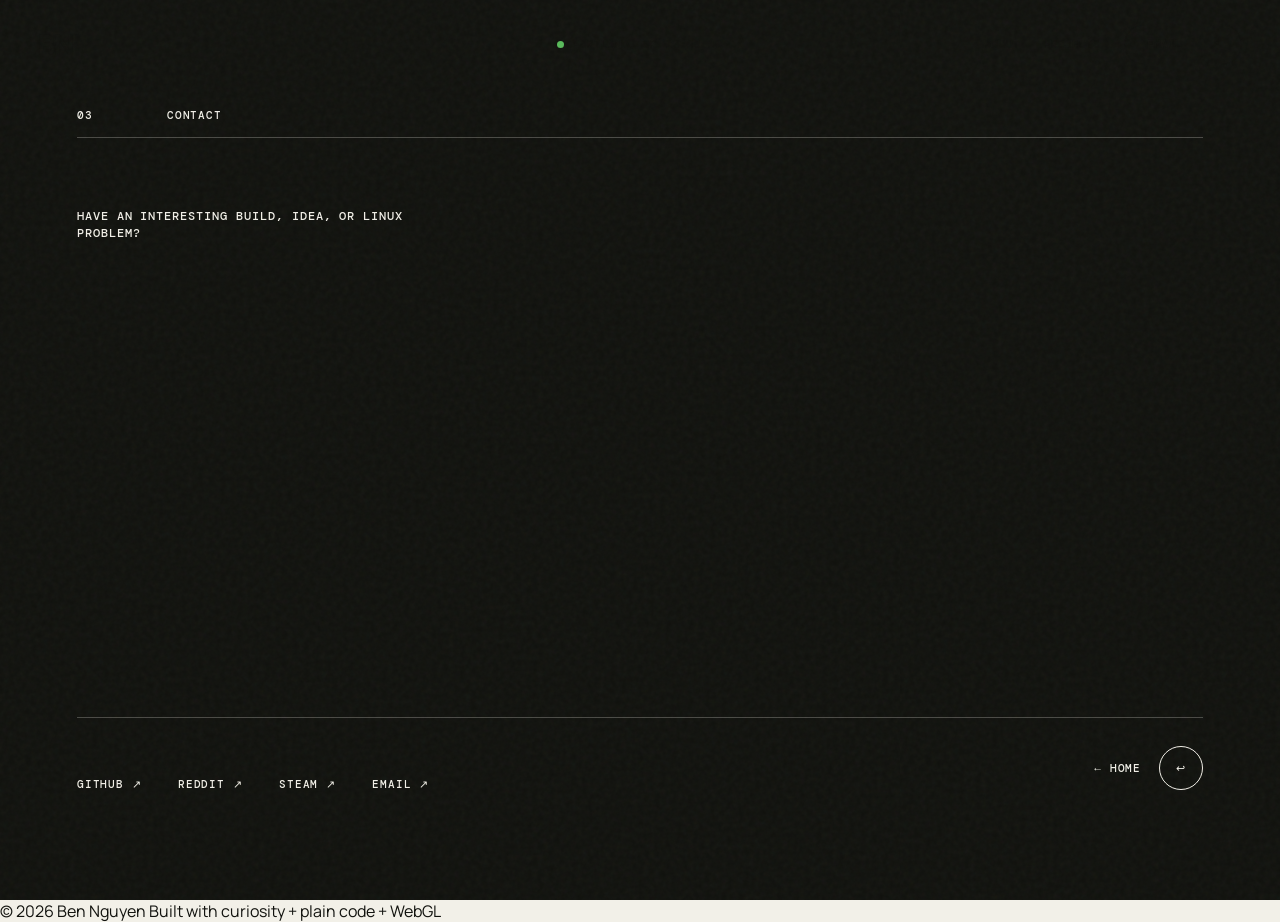
<file: contact.html>
<!doctype html>
<html lang="en">
  <head>
    <meta charset="UTF-8" />
    <meta name="viewport" content="width=device-width, initial-scale=1.0" />
    <meta name="theme-color" content="#d9ff43" />
    <link rel="icon" href="favicon.svg" type="image/svg+xml" />
    <meta
      name="description"
      content="Contact Ben Nguyen — projects, ideas, Linux problems, anything in between."
    />
    <title>Contact — Ben Nguyen</title>
    <link rel="preconnect" href="https://fonts.googleapis.com" />
    <link rel="preconnect" href="https://fonts.gstatic.com" crossorigin />
    <link
      href="https://fonts.googleapis.com/css2?family=DM+Mono:wght@300;400;500&family=Manrope:wght@400;500;600;700;800;900&display=swap"
      rel="stylesheet"
    />
    <link rel="stylesheet" href="styles.css" />
  </head>
  <body>
    <div class="noise" aria-hidden="true"></div>

    <header class="nav">
      <a class="nav__brand magnetic" href="index.html" aria-label="Ben Nguyen, home">
        <span>BN</span><sup>®</sup>
      </a>
      <div class="nav__status">
        <i></i>
        <span>Portland, OR</span>
        <time id="local-time">00:00:00</time>
      </div>
      <nav aria-label="Main navigation">
        <a class="nav__link magnetic" href="index.html#about">About</a>
        <a class="nav__link magnetic" href="index.html#work">Projects</a>
        <a class="nav__link nav__link--round magnetic" href="mailto:haidangchauduc@gmail.com"
          >Email <span>↗</span></a
        >
      </nav>
    </header>

    <main>
      <section class="contact section contact-page">
        <div class="section__eyebrow section__eyebrow--light reveal">
          <span>03</span>
          <span>Contact</span>
        </div>
        <p class="contact__kicker reveal">
          Have an interesting build, idea, or Linux problem?
        </p>
        <a class="contact__mail split-text" data-split="word" href="mailto:haidangchauduc@gmail.com"
          >LET’S MAKE<br />IT REAL.</a
        >
        <div class="contact__bottom">
          <div class="contact__socials">
            <a
              class="magnetic"
              href="https://github.com/benzenma123"
              target="_blank"
              rel="noreferrer"
              data-cursor="GITHUB"
              >GitHub ↗</a
            >
            <a
              class="magnetic"
              href="https://www.reddit.com/user/Critical_Self_6040"
              target="_blank"
              rel="noreferrer"
              data-cursor="REDDIT"
              >Reddit ↗</a
            >
            <a
              class="magnetic"
              href="https://steamcommunity.com/profiles/76561199824639902/"
              target="_blank"
              rel="noreferrer"
              data-cursor="STEAM"
              >Steam ↗</a
            >
            <a
              class="magnetic"
              href="mailto:haidangchauduc@gmail.com"
              data-cursor="EMAIL"
              >Email ↗</a
            >
          </div>
          <a class="back-top magnetic" href="index.html"><span>← Home</span><i>↩</i></a>
        </div>
      </section>
    </main>

    <footer>
      <span>© 2026 Ben Nguyen</span>
      <span>Built with curiosity + plain code + WebGL</span>
    </footer>

    <script src="script.js" defer></script>
  </body>
</html>
</file>
<file: styles.css>
:root {
  --ink: #11120e;
  --paper: #f2f0e8;
  --paper-2: #ece9dd;
  --paper-3: #e2dfd1;
  --acid: #d9ff43;
  --orange: #ff5a36;
  --blue: #5c74ff;
  --line: rgba(17, 18, 14, 0.18);
  --mono: "DM Mono", monospace;
  --sans: "Manrope", sans-serif;
  --easing: cubic-bezier(.16, 1, .3, 1);
  --easing-out: cubic-bezier(.19, 1, .22, 1);
}

* { box-sizing: border-box; }
*::selection { background: var(--ink); color: var(--acid); }
html { scroll-behavior: smooth; }
html, body { margin: 0; padding: 0; }
body {
  background: var(--paper);
  color: var(--ink);
  font-family: var(--sans);
  overflow-x: hidden;
  -webkit-font-smoothing: antialiased;
  text-rendering: optimizeLegibility;
}
body.loading { overflow: hidden; }
a { color: inherit; text-decoration: none; }
button, a { -webkit-tap-highlight-color: transparent; }

/* Subtle radial vignette that adds depth */
.vignette {
  position: fixed;
  inset: 0;
  z-index: 90;
  pointer-events: none;
  background: radial-gradient(
    120% 80% at 50% 30%,
    transparent 50%,
    rgba(17, 18, 14, .18) 100%
  );
}

/* Noise (existing, kept) */
.noise {
  position: fixed;
  inset: 0;
  z-index: 100;
  pointer-events: none;
  opacity: .045;
  background-image: url("data:image/svg+xml,%3Csvg viewBox='0 0 180 180' xmlns='http://www.w3.org/2000/svg'%3E%3Cfilter id='n'%3E%3CfeTurbulence type='fractalNoise' baseFrequency='.9' numOctaves='4' stitchTiles='stitch'/%3E%3C/filter%3E%3Crect width='100%25' height='100%25' filter='url(%23n)' opacity='.9'/%3E%3C/svg%3E");
}

/* ============ SCROLL PROGRESS (left edge bar) ============ */
.scroll-progress {
  position: fixed;
  top: 0; bottom: 0;
  left: 0;
  width: 3px;
  z-index: 80;
  pointer-events: none;
}
.scroll-progress__track {
  position: absolute;
  inset: 0;
  background: rgba(17, 18, 14, .08);
}
.scroll-progress__fill {
  position: absolute;
  inset: 0;
  background: var(--acid);
  transform-origin: top center;
  transform: scaleY(0);
  transition: transform .12s linear;
}

/* ============ LOADER ============ */
.loader {
  position: fixed;
  inset: 0;
  z-index: 1000;
  display: flex;
  flex-direction: column;
  justify-content: space-between;
  padding: 28px 32px 36px;
  color: var(--acid);
  background: var(--ink);
  transition: transform 1s var(--easing);
}
.loader.is-done { transform: translateY(-105%); }
.loader__top {
  display: flex;
  justify-content: space-between;
  font: 500 11px/1 var(--mono);
  text-transform: uppercase;
  letter-spacing: .1em;
}
.loader__number {
  margin: auto 0 0;
  font-family: var(--sans);
  font-size: clamp(8rem, 26vw, 24rem);
  font-weight: 800;
  line-height: .68;
  letter-spacing: -.09em;
}
.loader__track { height: 2px; margin-top: 28px; background: #33352c; }
.loader__track span {
  display: block;
  width: 0; height: 100%;
  background: var(--acid);
  transition: width .15s var(--easing);
}

.scene-bar {
  position: fixed;
  top: 0; left: 0;
  height: 3px;
  width: 100%;
  background: var(--acid);
  transform-origin: left center;
  transform: scaleX(0);
  z-index: 998;
  pointer-events: none;
  transition: transform .9s var(--easing);
}
.scene-bar.is-handoff { transform: scaleX(1); }

/* ============ NAV ============ */
.nav {
  position: fixed;
  top: 0; left: 0;
  z-index: 30;
  width: 100%;
  display: grid;
  grid-template-columns: 1fr 1fr 1fr;
  align-items: center;
  padding: 24px 3vw;
  font: 500 11px/1 var(--mono);
  text-transform: uppercase;
}
.nav__brand { justify-self: start; font: 800 28px/.8 var(--sans); letter-spacing: -.08em; }
.nav__brand sup { margin-left: 3px; font: 400 7px/1 var(--mono); vertical-align: top; }
.nav__status { display: flex; justify-content: center; align-items: center; gap: 9px; }
.nav__status i { width: 7px; height: 7px; border-radius: 50%; background: #58ba5a; animation: pulse 2s infinite; }
.nav__status time { opacity: .5; }
.nav nav { display: flex; justify-content: flex-end; align-items: center; gap: 24px; }
.nav__link { padding: 12px 0; }
.nav__link--round {
  display: flex; align-items: center; gap: 28px;
  padding: 14px 22px;
  border: 1px solid var(--ink);
  border-radius: 100px;
  font-weight: 600;
}
@keyframes pulse { 50% { box-shadow: 0 0 0 5px rgba(88,186,90,0); } 0% { box-shadow: 0 0 0 0 rgba(88,186,90,.4); } }

/* ============ CURSOR (two ring + label) ============ */
.cursor {
  position: fixed;
  top: 0; left: 0;
  z-index: 999;
  pointer-events: none;
  transform: translate(-50%, -50%);
}
.cursor__dot {
  position: absolute; top: 0; left: 0;
  width: 7px; height: 7px;
  border-radius: 50%;
  background: var(--acid);
  transform: translate(-50%, -50%);
  mix-blend-mode: difference;
  transition: width .25s var(--easing), height .25s var(--easing);
}
.cursor__ring {
  position: absolute; top: 0; left: 0;
  width: 38px; height: 38px;
  border: 1px solid var(--ink);
  border-radius: 50%;
  transform: translate(-50%, -50%);
  opacity: .35;
  transition: width .35s var(--easing), height .35s var(--easing),
              border-color .35s var(--easing), opacity .25s var(--easing);
}
.cursor__label {
  position: absolute; top: 0; left: 0;
  /* transform owned by script.js tick() */
  font: 600 10px/1 var(--mono);
  letter-spacing: .08em;
  color: var(--ink);
  background: var(--acid);
  padding: 7px 10px;
  border-radius: 100px;
  opacity: 0;
  transition: opacity .25s var(--easing);
  white-space: nowrap;
  pointer-events: none;
}
.cursor.is-project .cursor__ring { width: 96px; height: 96px; opacity: 1; border-color: var(--ink); }
.cursor.is-project .cursor__label { opacity: 1; }
.cursor.is-project .cursor__dot { width: 4px; height: 4px; }

/* ============ HERO — moncy.dev-scale centerpiece ============ */
.hero {
  position: relative;
  min-height: 95svh;
  display: flex;
  flex-direction: column;
  justify-content: center;
  padding: 100px 4vw 40px;
  overflow: hidden;
  isolation: isolate;
}
.hero__3d {
  position: absolute;
  inset: 0;
  width: 100%;
  height: 100%;
  z-index: 1;
  pointer-events: none;
  opacity: 0;
  transform: scale(.92);
  transition: opacity 1.6s var(--easing-out), transform 1.6s var(--easing-out);
}
/* Three.js scene fades further down as user scrolls */
.hero__3d.is-faded { opacity: .22; }
.is-ready .hero__3d { opacity: 1; transform: scale(1); }

/* Stacking — orbs and headline stay above the 3D */
.hero__meta, .hero__title, .hero__footer, .hero__corners { z-index: 3; position: relative; }

.hero__meta {
  display: flex;
  justify-content: space-between;
  margin-bottom: 4vh;
  padding: 0 .5vw;
  font: 500 11px/1.3 var(--mono);
  text-transform: uppercase;
  letter-spacing: .08em;
}
.hero__meta span { display: inline-flex; gap: 6px; }
.hero__meta i { color: var(--acid); }

.hero__title {
  margin: 0;
  font-size: clamp(3.2rem, 12vw, 14rem);
  font-weight: 800;
  line-height: .82;
  letter-spacing: -.075em;
}
.hero__title .line {
  display: flex;
  overflow: visible;
  align-items: center;
  gap: 0;
}
.hero__title .line__text {
  display: inline-block;
  will-change: transform;
}
.line--offset { justify-content: flex-end; }
.line--accent { color: var(--orange); font-style: italic; }

/* Per-character mask used on data-split="char" elements (hero + about + work + contact) */
.char-mask {
  display: inline-block;
  overflow: hidden;
  vertical-align: bottom;
  padding: 0 .015em;
}
.char-mask > span {
  display: inline-block;
  transform: translate3d(0, 110%, 0) rotateX(-55deg);
  transform-origin: bottom center;
  opacity: 0;
  transition:
    transform 1.05s var(--easing-out),
    opacity .8s var(--easing-out);
  will-change: transform, opacity;
}
/* Visible state — fire on either ancestor .is-visible (hero cascade) OR self .is-visible (per-char IO trigger). */
.is-visible .char-mask > span,
.char-mask.is-visible > span {
  transform: translate3d(0, 0, 0) rotateX(0);
  opacity: 1;
}

/* Word reveal still used for some word-level splits */
.word-mask { display: inline-block; overflow: hidden; vertical-align: bottom; }
.word-mask > span {
  display: inline-block;
  transform: translateY(110%);
  transition: transform .85s var(--easing-out);
}
.is-visible .word-mask > span { transform: translateY(0); }

.hero__avatar {
  width: clamp(60px, 8vw, 120px);
  aspect-ratio: 1;
  object-fit: cover;
  border-radius: 50%;
  margin-left: clamp(16px, 2.5vw, 40px);
  filter: grayscale(1) contrast(1.08);
  transform: scale(0) rotate(-12deg);
  transition: transform 1.1s var(--easing-out) .55s;
  box-shadow: 0 14px 38px rgba(17, 18, 14, .25);
}
.is-ready .hero__avatar { transform: scale(1) rotate(-8deg); }

.hero__footer {
  display: flex;
  justify-content: space-between;
  align-items: flex-end;
  margin-top: 5vh;
}
.hero__footer > p { width: min(480px, 42vw); margin: 0; font-size: clamp(14px, 1.15vw, 18px); line-height: 1.55; }
.scroll-cue { display: flex; align-items: center; gap: 14px; font: 500 10px/1 var(--mono); text-transform: uppercase; }
.scroll-cue i {
  display: grid; place-items: center;
  width: 44px; height: 44px;
  border: 1px solid; border-radius: 50%;
  font-style: normal;
}

/* Orbs (kept, but restrained — the 3D is now centerpiece) */
.orb {
  position: absolute;
  border-radius: 50%;
  filter: blur(1px);
  pointer-events: none;
  z-index: 2;
  mix-blend-mode: multiply;
}
.orb--one { width: 22vw; height: 22vw; top: 6%; right: 6%; background: var(--acid); opacity: .35; }
.orb--two { width: 16vw; height: 16vw; bottom: 10%; left: 6%; background: var(--blue); opacity: .22; }

/* Hero corners — type annotations that frame the hero */
.hero__corners {
  position: absolute;
  inset: 28px 32px;
  z-index: 4;
  pointer-events: none;
}
.hero__corner {
  position: absolute;
  font: 500 10px/1 var(--mono);
  text-transform: uppercase;
  letter-spacing: .1em;
  color: var(--ink);
  opacity: .55;
}
.hero__corner--tl { top: 86px; left: 0; }   /* below nav */
.hero__corner--tr { top: 86px; right: 0; }
.hero__corner--bl { bottom: 36px; left: 0; }
.hero__corner--br { bottom: 36px; right: 0; }

@media (max-width: 900px) { .hero__corners { display: none; } }

/* ============ MARQUEES (3 tracks, edge-masked) ============ */
.marquees {
  position: relative;
  background: var(--ink);
  transform: rotate(-1.2deg) scale(1.04);
  margin-top: -10px;
  overflow: hidden;
}
.marquees::before,
.marquees::after {
  content: "";
  position: absolute;
  top: 0; bottom: 0;
  width: 8vw;
  z-index: 3;
  pointer-events: none;
}
.marquees::before { left: 0;  background: linear-gradient(90deg,  var(--ink), transparent); }
.marquees::after  { right: 0; background: linear-gradient(270deg, var(--ink), transparent); }
.marquee {
  overflow: hidden;
  padding: 22px 0;
  color: var(--paper);
  position: relative;
}
.marquee + .marquee { border-top: 1px solid rgba(242, 240, 232, .08); }
.marquee__track {
  width: max-content;
  display: flex;
  align-items: center;
  gap: 26px;
  white-space: nowrap;
  animation-duration: 22s;
  animation-timing-function: linear;
  animation-iteration-count: infinite;
  animation-name: marquee-left;
  padding-left: 26px;
}
.marquee span {
  font-family: var(--sans);
  font-size: clamp(1.4rem, 2.6vw, 3rem);
  font-weight: 800;
  letter-spacing: -.035em;
}
.marquee i { color: var(--acid); font-size: 18px; font-style: normal; font-weight: 400; }
.marquee--mid .marquee__track { animation-name: marquee-right; animation-duration: 36s; }
.marquee--bot .marquee__track { animation-name: marquee-left; animation-duration: 28s; }
.marquee--mid span { font-weight: 800; }
.marquee--bot span {
  font: italic 500 clamp(1.1rem, 2vw, 2.2rem)/1 var(--sans);
  font-weight: 400;
  color: rgba(242, 240, 232, .5);
}
.marquee--bot i { color: var(--orange); }
@keyframes marquee-left  { to   { transform: translateX(-50%); } }
@keyframes marquee-right { from { transform: translateX(-50%); } to { transform: translateX(0); } }

/* ============ SECTIONS ============ */
.section { padding: 110px 6vw; position: relative; }
.section::before {
  content: "";
  display: block;
  height: 0;
}
.section__eyebrow {
  display: grid;
  grid-template-columns: 60px 1fr;
  gap: 30px;
  padding-bottom: 16px;
  border-bottom: 1px solid var(--line);
  font: 500 11px/1 var(--mono);
  text-transform: uppercase;
  letter-spacing: .08em;
}

/* ============ ABOUT ============ */
.about__layout {
  display: grid;
  grid-template-columns: 1.8fr 1fr;
  gap: 8vw;
  margin-top: 80px;
  align-items: end;
}
.about__lead {
  margin: 0;
  font-size: clamp(2rem, 5vw, 7.5rem);
  font-weight: 800;
  line-height: .96;
  letter-spacing: -.05em;
}
.about__lead .line {
  display: block;
  overflow: visible;
  padding-bottom: .02em;
}
.about__lead .line__text {
  display: inline-block;
  will-change: transform;
}
.about__lead .line--accent { color: var(--orange); font-style: italic; }
.about__copy { align-self: end; font-size: 16px; line-height: 1.7; max-width: 420px; }
.about__copy p { margin: 0 0 22px; }
.text-link {
  display: inline-flex;
  align-items: center;
  gap: 14px;
  margin-top: 14px;
  padding: 14px 0 8px;
  border-bottom: 1px solid;
  font: 500 11px/1 var(--mono);
  text-transform: uppercase;
  letter-spacing: .08em;
}
.text-link em { font-style: normal; color: var(--orange); }
.text-link > span:first-child { font-size: 14px; }

.stats {
  display: grid;
  grid-template-columns: repeat(3, 1fr);
  margin-top: 80px;
  padding-top: 30px;
  border-top: 1px solid var(--line);
  position: relative;
}
.stats::before {
  content: "";
  position: absolute;
  top: -1px;
  left: 0;
  width: 60px;
  height: 2px;
  background: var(--acid);
  transform: scaleX(0);
  transform-origin: left;
  transition: transform 1.2s var(--easing-out);
}
.is-visible .stats::before { transform: scaleX(1); }
.stat { padding: 30px 0; border-right: 1px solid var(--line); }
.stat:last-child { padding-left: 30px; border: 0; }
.stat:nth-child(2) { padding-left: 30px; }
.stat strong {
  display: block;
  font-family: var(--sans);
  font-size: clamp(2.8rem, 5.5vw, 7.5rem);
  font-weight: 800;
  line-height: .88;
  letter-spacing: -.075em;
  margin-bottom: 12px;
}
.stat span {
  display: block;
  font: 500 10px/1 var(--mono);
  text-transform: uppercase;
  letter-spacing: .08em;
}

/* ============ WORK ============ */
.work { background: var(--paper-2); }
.work__heading {
  display: grid;
  grid-template-columns: 2fr 1fr;
  gap: 6vw;
  align-items: end;
  margin: 60px 0 70px;
}
.work__heading h2 {
  margin: 0;
  font-size: clamp(2.8rem, 6.4vw, 9rem);
  font-weight: 800;
  line-height: .9;
  letter-spacing: -.065em;
}
.work__heading h2 .line { display: block; padding-bottom: .02em; }
.work__heading h2 .line__text { display: inline-block; }
.work__heading h2 .line--accent { color: var(--orange); font-style: italic; }
.work__heading .work__kicker {
  max-width: 280px;
  font-size: 13px;
  line-height: 1.55;
  font-weight: 500;
  margin: 0;
  color: rgba(17, 18, 14, .7);
}
.work__heading .work__kicker .soft { color: rgba(17, 18, 14, .5); }

.projects { display: grid; grid-template-columns: repeat(2, 1fr); gap: 70px 3vw; }
.project {
  position: relative;
  transform-style: preserve-3d;
  transform: perspective(1200px) rotateX(var(--rx, 0deg)) rotateY(var(--ry, 0deg));
  transition: transform .45s var(--easing);
  will-change: transform;
}
.project--featured {
  grid-column: span 2;
  display: grid;
  grid-template-columns: 1.6fr .8fr;
  gap: 3vw;
}
.project__index {
  position: absolute;
  top: 18px;
  left: 18px;
  z-index: 2;
  font: 500 10px/1 var(--mono);
  background: var(--paper);
  padding: 6px 9px;
  border-radius: 100px;
}
.project__visual {
  position: relative;
  min-height: 380px;
  display: grid;
  place-items: center;
  overflow: hidden;
  transform: translateZ(40px);
  transition: border-radius .55s var(--easing), box-shadow .55s var(--easing);
  background: var(--paper-3);
  border-radius: 18px;
}
.project:hover .project__visual {
  border-radius: 36px;
  box-shadow: 0 24px 50px rgba(17, 18, 14, .15);
}
.project--featured .project__visual { min-height: 540px; }
.project__info {
  padding-top: 22px;
  border-top: 1px solid rgba(17, 18, 14, .35);
  transform: translateZ(20px);
}
.project--featured .project__info { align-self: end; padding-bottom: 10px; }
.project__type { font: 500 10px/1 var(--mono); text-transform: uppercase; letter-spacing: .08em; opacity: .6; }
.project h3 {
  margin: 12px 0 12px;
  font-family: var(--sans);
  font-size: clamp(1.6rem, 2.6vw, 3rem);
  font-weight: 800;
  line-height: .92;
  letter-spacing: -.05em;
}
.project p { max-width: 500px; margin: 0; font-size: 13px; line-height: 1.6; }
.project__tags { display: flex; flex-wrap: wrap; gap: 6px; margin-top: 24px; }
.project__tags span {
  padding: 7px 11px;
  border: 1px solid rgba(17, 18, 14, .35);
  border-radius: 100px;
  font: 500 9px/1 var(--mono);
  text-transform: uppercase;
  letter-spacing: .04em;
}

/* Boot-screen visual (project 01) */
.visual-os { background: var(--acid); }
.boot-screen {
  width: 72%;
  min-height: 62%;
  overflow: hidden;
  padding: 24px 28px 28px;
  border: 7px solid #292b25;
  border-radius: 5px;
  color: #d7d9cd;
  background: #080a08;
  box-shadow: 25px 35px 0 rgba(17, 18, 14, .15), inset 0 0 45px rgba(105, 255, 95, .035);
  transform: rotate(-3deg);
  transition: transform .75s var(--easing);
}
.project:hover .boot-screen { transform: rotate(1deg) scale(1.04); }
.boot-screen__header {
  display: flex;
  justify-content: space-between;
  margin-bottom: 20px;
  padding-bottom: 12px;
  border-bottom: 1px solid #30342e;
  color: #7e8477;
  font: 500 8px/1 var(--mono);
  letter-spacing: .15em;
}
.boot-screen__output {
  font: 400 clamp(8px, .92vw, 12px)/1.6 var(--mono);
  white-space: nowrap;
}
.boot-line {
  display: flex;
  min-height: 1.6em;
  gap: 10px;
  opacity: 0;
  transform: translateY(4px);
  animation: boot-line-in .18s ease-out forwards;
}
.boot-line__service { overflow: hidden; text-overflow: ellipsis; }
.boot-line__status { margin-left: auto; color: #71e967; font-weight: 500; }
.boot-line--kernel { color: #788075; }
.boot-line--welcome {
  display: block;
  margin: 10px 0 5px;
  color: var(--acid);
  font-weight: 500;
  letter-spacing: .08em;
}
.boot-line--prompt::after {
  content: "_";
  color: var(--acid);
  animation: blink .8s steps(2) infinite;
}
.boot-screen.is-resetting .boot-screen__output { animation: boot-reset .32s ease-in forwards; }
@keyframes boot-line-in { to { opacity: 1; transform: translateY(0); } }
@keyframes boot-reset { to { opacity: 0; transform: translateY(-8px); filter: blur(2px); } }
@keyframes blink { 50% { opacity: 0; } }

/* Hackintosh visual */
.visual-hackintosh { background: #8b9cff; }
.laptop { width: 75%; transform: perspective(900px) rotateX(4deg) rotateY(-8deg); transition: transform .7s var(--easing); }
.project:hover .laptop { transform: perspective(900px) rotateX(0) rotateY(4deg) scale(1.04); }
.laptop__screen {
  position: relative;
  aspect-ratio: 16/10;
  display: grid;
  place-items: center;
  border: 10px solid #1d1e1b;
  border-radius: 10px 10px 3px 3px;
  color: white;
  background: linear-gradient(135deg, #2e1658, #bd5d75 48%, #f9b279);
  box-shadow: 20px 25px 35px rgba(0, 0, 0, .22);
}
.apple-mark { font-size: 40px; transform: rotate(45deg); }
.laptop__screen small { position: absolute; top: 10px; left: 12px; font: 400 7px/1 var(--mono); }
.dock { position: absolute; bottom: 9px; display: flex; gap: 5px; padding: 5px; border-radius: 5px; background: rgba(255, 255, 255, .25); }
.dock i { width: 12px; height: 12px; border-radius: 3px; background: rgba(255, 255, 255, .7); }
.laptop__base { width: 112%; height: 10px; margin-left: -6%; border-radius: 1px 1px 10px 10px; background: #b9b9b3; }

/* Server visual */
.visual-server { background: var(--orange); }
.rack {
  width: 64%;
  padding: 18px;
  border: 4px solid var(--ink);
  background: #2a2b25;
  box-shadow: 18px 18px 0 rgba(17, 18, 14, .18);
  transition: transform .65s var(--easing);
}
.project:hover .rack { transform: translateY(-8px) rotate(-2deg); }
.rack > div {
  display: flex;
  align-items: center;
  gap: 8px;
  height: 54px;
  margin: 8px 0;
  padding: 0 14px;
  border: 1px solid #55584c;
  color: #a7aa98;
  background: #171814;
  font: 400 7px/1 var(--mono);
}
.rack i { width: 6px; height: 6px; border-radius: 50%; background: var(--acid); box-shadow: 0 0 8px var(--acid); }
.rack span { margin-left: auto; }

/* Firewall visual */
.visual-firewall { background: #1c211c; }
.radar {
  position: relative;
  width: 65%;
  aspect-ratio: 1;
  display: grid;
  place-items: center;
  overflow: hidden;
  border: 1px solid #557351;
  border-radius: 50%;
  color: var(--acid);
  background: repeating-radial-gradient(circle, transparent 0 19%, rgba(217, 255, 67, .15) 20%);
}
.radar::before, .radar::after { content: ""; position: absolute; background: rgba(217, 255, 67, .2); }
.radar::before { width: 100%; height: 1px; }
.radar::after { width: 1px; height: 100%; }
.radar__sweep {
  position: absolute;
  width: 50%;
  height: 50%;
  top: 0; right: 0;
  transform-origin: 0 100%;
  background: conic-gradient(from 0deg, rgba(217, 255, 67, .45), transparent 40deg);
  animation: sweep 3s linear infinite;
}
.radar b { z-index: 2; text-align: center; font: 500 11px/1.5 var(--mono); letter-spacing: .12em; }
.ping { position: absolute; width: 7px; height: 7px; border-radius: 50%; background: var(--acid); box-shadow: 0 0 12px var(--acid); }
.ping--one { top: 30%; left: 62%; } .ping--two { top: 68%; left: 34%; } .ping--three { top: 53%; left: 77%; }
@keyframes sweep { to { transform: rotate(360deg); } }

/* AI visual */
.visual-ai { background: #e8e5db; }
.ai-core {
  position: relative;
  width: 52%;
  aspect-ratio: 1;
  display: flex;
  flex-direction: column;
  align-items: center;
  justify-content: center;
  border: 1px solid;
  border-radius: 50%;
  font: 500 11px/1 var(--mono);
  letter-spacing: .15em;
}
.ai-core::before, .ai-core::after { content: ""; position: absolute; inset: -15%; border: 1px dashed; border-radius: 45%; animation: spin 12s linear infinite; }
.ai-core::after { inset: -30%; animation-direction: reverse; animation-duration: 18s; }
.ai-core div { width: 50%; height: 2px; margin: 18px; background: var(--ink); box-shadow: 0 -10px 0 var(--ink), 0 10px 0 var(--ink); }
.ai-core small { font: 400 7px/1 var(--mono); }
@keyframes spin { to { transform: rotate(360deg); } }

.all-work {
  display: flex;
  align-items: center;
  justify-content: space-between;
  margin-top: 90px;
  padding: 26px 0;
  border-top: 1px solid;
  border-bottom: 1px solid;
  font-family: var(--sans);
  font-size: clamp(1.4rem, 2.4vw, 2.8rem);
  font-weight: 800;
  letter-spacing: -.04em;
}
.all-work em {
  font-style: normal;
  color: var(--acid);
  background: var(--ink);
  padding: 0 12px;
  border-radius: 10px;
  margin: 0 6px;
}
.all-work i {
  display: grid;
  place-items: center;
  width: 64px;
  height: 64px;
  border: 1px solid;
  border-radius: 50%;
  font-style: normal;
}

/* ============ CONTACT ============ */
.contact {
  min-height: 100vh;
  display: flex;
  flex-direction: column;
  color: var(--paper);
  background: var(--ink);
  position: relative;
}
.contact::before {
  content: "";
  position: absolute;
  inset: 0;
  pointer-events: none;
  background:
    radial-gradient(circle at 18% 88%, var(--acid) 0, transparent 28%),
    radial-gradient(circle at 84% 14%, var(--orange) 0, transparent 24%);
  opacity: .15;
  z-index: 0;
}
.contact > * { position: relative; z-index: 1; }
.section__eyebrow--light { border-color: rgba(242, 240, 232, .25); }
.contact__kicker {
  margin: 70px 0 30px;
  font: 500 12px/1.4 var(--mono);
  text-transform: uppercase;
  letter-spacing: .08em;
  opacity: .85;
  max-width: 380px;
}
.contact__mail {
  display: block;
  margin: auto 0;
  font-family: var(--sans);
  color: var(--acid);
  font-size: clamp(3rem, 9vw, 13rem);
  font-weight: 800;
  line-height: .86;
  letter-spacing: -.07em;
}
.contact__mail .line { display: block; padding-bottom: .02em; }
.contact__mail .line__text { display: inline-block; }
.contact__bottom {
  display: flex;
  align-items: flex-end;
  justify-content: space-between;
  margin-top: 70px;
  padding-top: 28px;
  border-top: 1px solid rgba(242, 240, 232, .25);
}
.contact__socials {
  display: flex;
  gap: 36px;
  font: 500 11px/1 var(--mono);
  text-transform: uppercase;
  letter-spacing: .08em;
}
.contact__socials a span { color: var(--acid); margin-left: 4px; }
.back-top {
  display: flex;
  align-items: center;
  gap: 18px;
  font: 500 11px/1 var(--mono);
  text-transform: uppercase;
  letter-spacing: .08em;
}
.back-top i { display: grid; place-items: center; width: 44px; height: 44px; border: 1px solid; border-radius: 50%; font-style: normal; }

/* ============ FOOTER (big statement) ============ */
.footer {
  background: var(--ink);
  color: var(--paper);
  padding: 65px 6vw 35px;
}
.footer__brand {
  display: flex;
  justify-content: space-between;
  font: 500 11px/1 var(--mono);
  text-transform: uppercase;
  letter-spacing: .1em;
  opacity: .65;
  margin-bottom: 60px;
  padding-bottom: 20px;
  border-bottom: 1px solid rgba(242, 240, 232, .15);
}
.footer__statement {
  font-family: var(--sans);
  font-size: clamp(1.6rem, 3.4vw, 4.5rem);
  font-weight: 800;
  line-height: 1;
  letter-spacing: -.035em;
  margin: 0 0 40px;
  max-width: 14ch;
}
.footer__statement .footer__small {
  display: block;
  margin-top: 30px;
  font: 500 11px/1.4 var(--mono);
  text-transform: uppercase;
  letter-spacing: .08em;
  opacity: .55;
  font-weight: 500;
  max-width: 30ch;
}
.footer__meta {
  display: flex;
  justify-content: space-between;
  align-items: center;
  padding-top: 28px;
  border-top: 1px solid rgba(242, 240, 232, .15);
  font: 500 10px/1 var(--mono);
  text-transform: uppercase;
  letter-spacing: .08em;
  opacity: .65;
}
.footer__meta a { display: inline-flex; align-items: center; gap: 8px; }
.footer__meta a i { color: var(--acid); font-style: normal; }

/* ============ REVEAL helpers (IO + GSAP share these) ============ */
.reveal {
  opacity: 0;
  transform: translateY(28px);
  transition: opacity .9s var(--easing-out), transform .9s var(--easing-out);
}
.reveal.is-visible { opacity: 1; transform: translateY(0); }

/* ============ Mobile / tablet breakpoints ============ */
@media (max-width: 980px) {
  .nav { grid-template-columns: 1fr 1fr; padding: 20px 4vw; }
  .nav__status { display: none; }
  .nav nav { gap: 12px; }
  .nav nav .nav__link:not(.nav__link--round) { display: none; }
  .scroll-progress { display: none; }

  .hero { padding: 90px 5vw 30px; }
  .hero__title { font-size: clamp(3rem, 11vw, 6.5rem); }
  .hero__avatar { width: 56px; margin-left: 16px; }

  .section { padding: 85px 5vw; }
  .about__layout { grid-template-columns: 1fr; gap: 40px; }
  .stats { grid-template-columns: repeat(3, 1fr); margin-top: 60px; }
  .stat strong { font-size: clamp(2.1rem, 6vw, 4rem); }
  .work__heading { grid-template-columns: 1fr; gap: 30px; margin-bottom: 50px; }
  .work__heading h2 { font-size: clamp(2.4rem, 7.5vw, 5rem); }
  .projects { grid-template-columns: 1fr; gap: 60px; }
  .project--featured { grid-column: auto; grid-template-columns: 1fr; display: block; }
  .project__visual, .project--featured .project__visual { min-height: 320px; }
  .all-work { font-size: clamp(1.3rem, 4.5vw, 2.2rem); }

  .contact { min-height: 85vh; }
  .contact__mail { font-size: clamp(2.6rem, 9vw, 6rem); }
  .contact__bottom { flex-direction: column; align-items: flex-start; gap: 35px; }
}

@media (max-width: 600px) {
  .cursor { display: none; }
  .loader { padding: 18px; }
  .loader__number { font-size: clamp(5rem, 22vw, 9rem); }
  .loader__top { font-size: 10px; }
  .marquees { transform: rotate(-1deg) scale(1.05); }
  .marquee { padding: 12px 0; }
  .marquee__track { gap: 20px; }
  .section__eyebrow { grid-template-columns: 40px 1fr; gap: 20px; }

  .footer { padding: 55px 5vw 25px; }
  .footer__statement { font-size: clamp(1.4rem, 6vw, 2.6rem); }
  .footer__meta { flex-direction: column; gap: 16px; align-items: flex-start; }
  .vignette { display: none; }
  .hero { min-height: 660px; padding: 80px 5vw 22px; }
  .hero__footer { flex-direction: column; align-items: flex-start; gap: 24px; }
  .hero__footer > p { width: 100%; }
  .all-work i { width: 44px; height: 44px; }
}

/* ============ Reduced motion ============ */
/* ============ DEMO BADGE & REPO BUTTON (shared) ============ */
.demo-badge {
  position: absolute;
  top: 14px; right: 14px;
  z-index: 6;
  padding: 5px 10px;
  background: var(--ink);
  color: var(--acid);
  font: 600 9px/1 var(--mono);
  text-transform: uppercase;
  letter-spacing: .1em;
  border-radius: 100px;
  pointer-events: none;
  opacity: 0;
  transform: translateY(-4px);
  animation: demo-badge-in 1.4s var(--easing-out) .6s forwards;
}
@keyframes demo-badge-in { to { opacity: 1; transform: translateY(0); } }

.btn-link {
  display: inline-flex;
  align-items: center;
  gap: 14px;
  margin-top: 16px;
  padding: 12px 0 8px;
  border-bottom: 1px solid;
  font: 500 11px/1 var(--mono);
  text-transform: uppercase;
  letter-spacing: .08em;
}
.btn-link i { color: var(--orange); font-style: normal; }

/* ============ MIKUOS TERMINAL ============ */
.terminal {
  width: 92%;
  height: 88%;
  display: flex;
  flex-direction: column;
  overflow: hidden;
  padding: 12px 14px;
  border: 4px solid #292b25;
  border-radius: 5px;
  color: #d7d9cd;
  background: #080a08;
  box-shadow: 16px 22px 0 rgba(17,18,14,.18), inset 0 0 30px rgba(105,255,95,.04);
  font: 400 10px/1.55 var(--mono);
}
.terminal[data-state="ready"] .terminal__hint { display: none; }
.terminal__header {
  display: flex;
  justify-content: space-between;
  margin-bottom: 8px;
  padding-bottom: 6px;
  border-bottom: 1px solid #30342e;
  color: #7e8477;
  font: 500 7px/1 var(--mono);
  letter-spacing: .14em;
}
.terminal__output {
  flex: 1;
  overflow-y: auto;
  scrollbar-width: thin;
  scrollbar-color: rgba(217,255,67,.25) transparent;
  white-space: pre-wrap;
  font-size: 9px;
  line-height: 1.55;
}
.terminal__output::-webkit-scrollbar { width: 4px; }
.terminal__output::-webkit-scrollbar-thumb { background: rgba(217,255,67,.25); }
.terminal__hint {
  text-align: center;
  font: 600 8px/1 var(--mono);
  letter-spacing: .18em;
  color: rgba(217,255,67,.45);
  padding: 4px 0 0;
  animation: pulse-opacity 1.6s ease-in-out infinite;
}
@keyframes pulse-opacity { 50% { opacity: .3; } }
.terminal__input-row {
  display: flex;
  align-items: center;
  gap: 8px;
  margin-top: 6px;
  padding: 6px 0 0;
  border-top: 1px solid #30342e;
}
.terminal__input-row[data-state="hidden"] { display: none; }
.terminal__prompt { color: var(--acid); font-weight: 600; font-size: 9px; white-space: nowrap; }
.terminal__input {
  flex: 1;
  background: transparent;
  border: 0;
  outline: 0;
  color: #d7d9cd;
  font: 400 10px/1 var(--mono);
  caret-color: var(--acid);
  padding: 0;
}
.terminal__line { display: block; }
.terminal__line--cmd { color: var(--acid); }
.terminal__line--out { color: #d7d9cd; }
.terminal__line--ascii { color: var(--acid); }

/* ============ HACKINTOSH macOS DESKTOP ============ */
.macos {
  width: 100%;
  height: 100%;
  display: flex;
  flex-direction: column;
  background: #1c1c1e;
  color: #e6e6e6;
  font-family: var(--sans);
  font-size: 11px;
  border-radius: 4px;
  overflow: hidden;
  position: relative;
}
.macos__menubar {
  display: flex;
  align-items: center;
  gap: 12px;
  height: 22px;
  padding: 0 10px;
  background: rgba(0,0,0,.4);
  border-bottom: 1px solid rgba(255,255,255,.08);
  font-size: 10px;
  z-index: 10;
  position: relative;
}
.macos__apple { font-size: 12px; color: var(--acid); font-weight: 700; }
.macos__applabel { font-weight: 600; }
.macos__menuitems { display: flex; gap: 12px; opacity: .8; }
.macos__menuitems span { padding: 0 2px; }
.macos__status { margin-left: auto; display: flex; align-items: center; gap: 10px; opacity: .8; }
.macos__clock { font-variant-numeric: tabular-nums; }
.macos__wifi { color: var(--acid); font-style: normal; }
.macos__wallpaper {
  position: absolute;
  inset: 22px 0 0 0;
  background: linear-gradient(135deg, #1d0a36 0%, #2a4a8a 35%, #4a3380 65%, #6b5b95 100%);
}
.macos__wallpaper::after {
  content: "";
  position: absolute;
  inset: 0;
  background: radial-gradient(circle at 70% 30%, rgba(217,255,67,.15) 0, transparent 40%);
}
.macos__app {
  position: absolute;
  bottom: 14px;
  width: 38px;
  height: 38px;
  display: grid;
  place-items: center;
  background: rgba(255,255,255,.16);
  border: 1px solid rgba(255,255,255,.2);
  border-radius: 10px;
  font-size: 18px;
  color: #fff;
  cursor: pointer;
  z-index: 6;
  transition: transform .2s var(--easing-out), background .2s;
}
.macos__app:hover, .macos__app:focus-visible { background: rgba(217,255,67,.32); transform: translateY(-4px); }
.macos__app:active { transform: translateY(-2px) scale(.95); }
.macos__app[data-app="finder"]   { left: 18%; }
.macos__app[data-app="terminal"] { left: 34%; }
.macos__app[data-app="notes"]    { left: 50%; }
.macos__app[data-app="about"]    { left: 66%; }
.macos__app[data-open="true"] { background: rgba(217,255,67,.45); border-color: var(--acid); }

.macos__windows { position: absolute; inset: 22px 0 0 0; pointer-events: none; }
.macos__window {
  position: absolute;
  top: 12%;
  left: 50%;
  transform: translateX(-50%);
  width: 78%;
  max-width: 320px;
  pointer-events: auto;
  background: rgba(20,20,22,.94);
  backdrop-filter: blur(20px);
  border: 1px solid rgba(255,255,255,.14);
  border-radius: 8px;
  box-shadow: 0 24px 60px rgba(0,0,0,.55);
  animation: window-in .35s var(--easing-out);
  overflow: hidden;
  color: #e6e6e6;
}
@keyframes window-in { from { opacity: 0; transform: translate(-50%, -16px) scale(.94); } }
.macos__window-header {
  display: flex;
  align-items: center;
  gap: 6px;
  padding: 8px 10px;
  background: rgba(255,255,255,.05);
  border-bottom: 1px solid rgba(255,255,255,.08);
  font-size: 11px;
}
.macos__window-dot { width: 10px; height: 10px; border-radius: 50%; }
.macos__window-dot--red    { background: #ff5f57; }
.macos__window-dot--yellow { background: #febc2e; }
.macos__window-dot--green  { background: #28c840; }
.macos__window-title { margin-left: 8px; font-weight: 600; }
.macos__window-close {
  margin-left: auto; background: transparent; border: 0;
  color: rgba(255,255,255,.6); font-size: 16px; cursor: pointer; padding: 0 4px;
}
.macos__window-close:hover { color: #fff; }
.macos__window-body {
  padding: 12px;
  font: 400 11px/1.6 var(--mono);
  color: rgba(255,255,255,.85);
  max-height: 220px;
  overflow-y: auto;
}
.macos__window-body ul { list-style: none; margin: 0; padding: 0; }
.macos__window-body li { padding: 5px 0; border-bottom: 1px solid rgba(255,255,255,.06); display: flex; justify-content: space-between; }
.macos__window-body li:last-child { border: 0; }
.macos__window-body li b { color: var(--acid); font-weight: 600; }
.macos__terminal-mini {
  background: #080a08; color: #d7d9cd; border-radius: 4px;
  padding: 10px; font: 400 10px/1.55 var(--mono); min-height: 80px;
}
.macos__terminal-mini .b { color: var(--acid); font-weight: 600; }
.macos__specs { display: grid; gap: 6px; }

/* ============ SERVER RACK WIRING ============ */
.rack-stack {
  width: 88%;
  margin: 14px auto 0;
  display: grid;
  gap: 6px;
  position: relative;
  z-index: 2;
}
.rack-stack__unit {
  display: grid;
  grid-template-columns: 18px 1fr auto;
  align-items: center;
  gap: 10px;
  padding: 8px 12px;
  background: rgba(0,0,0,.45);
  border: 1px solid rgba(242,240,232,.08);
  border-radius: 4px;
  color: rgba(242,240,232,.55);
  font: 600 9px/1 var(--mono);
  text-transform: uppercase;
  letter-spacing: .1em;
  cursor: pointer;
  transition: background .2s, border-color .2s, color .2s, transform .2s;
  text-align: left;
}
.rack-stack__unit:hover { background: rgba(0,0,0,.6); color: rgba(242,240,232,.85); }
.rack-stack__unit[data-on="true"] {
  background: rgba(217,255,67,.16); border-color: var(--acid); color: var(--acid);
}
.rack-stack__unit[data-selected="true"] {
  box-shadow: 0 0 0 2px var(--acid), 0 0 14px rgba(217,255,67,.4);
  transform: translateX(2px);
}
.rack-stack__dot {
  width: 8px; height: 8px; border-radius: 50%;
  background: rgba(255,90,54,.7);
  box-shadow: 0 0 6px rgba(255,90,54,.4);
  transition: background .2s, box-shadow .2s;
}
.rack-stack__unit[data-on="true"] .rack-stack__dot {
  background: var(--acid);
  box-shadow: 0 0 12px var(--acid);
  animation: dot-breathe 1.6s ease-in-out infinite;
}
@keyframes dot-breathe { 50% { box-shadow: 0 0 4px var(--acid); } }
.rack-stack__status { font-weight: 500; }
.rack-stack__actions {
  display: flex; gap: 6px;
  margin: 10px auto 0;
  width: 88%;
  position: relative;
  z-index: 2;
}
.rack-stack__btn {
  flex: 1;
  padding: 8px 6px;
  background: rgba(0,0,0,.5);
  border: 1px solid rgba(242,240,232,.25);
  border-radius: 4px;
  color: rgba(242,240,232,.85);
  font: 600 9px/1 var(--mono);
  letter-spacing: .14em;
  text-transform: uppercase;
  cursor: pointer;
  transition: background .2s, border-color .2s, color .2s;
}
.rack-stack__btn:hover { background: rgba(217,255,67,.15); border-color: var(--acid); color: var(--acid); }
.rack-stack__btn[data-active="true"] { background: var(--acid); color: var(--ink); border-color: var(--acid); }
.rack-wires { position: absolute; inset: 0; width: 100%; height: 100%; pointer-events: none; z-index: 3; }
.rack-wires line {
  stroke: var(--acid); stroke-width: 2; stroke-dasharray: 4 4;
  opacity: 0; transition: opacity .3s;
}
.rack-wires line[data-active="true"] { opacity: 1; animation: wire-flow .8s linear infinite; }
@keyframes wire-flow { to { stroke-dashoffset: -16; } }
.rack-wires line[data-pulse="true"] { stroke: var(--orange); stroke-width: 3; }

/* ============ FIREWALL SCAN DEMO ============ */
.firewall__log {
  position: absolute;
  left: 6%; right: 6%; bottom: 8%;
  background: rgba(8,10,8,.92);
  border: 1px solid rgba(217,255,67,.25);
  border-radius: 4px;
  padding: 8px 10px;
  font: 400 9px/1.55 var(--mono);
  color: rgba(217,255,67,.85);
  max-height: 0;
  opacity: 0;
  overflow: hidden;
  transition: max-height .4s var(--easing-out), opacity .25s;
  z-index: 3;
}
.firewall__log[data-state="scanning"] { max-height: 150px; opacity: 1; }
.firewall__log header {
  display: flex;
  justify-content: space-between;
  border-bottom: 1px solid rgba(217,255,67,.15);
  padding-bottom: 4px;
  margin-bottom: 4px;
  font-size: 8px;
  letter-spacing: .14em;
  color: rgba(217,255,67,.6);
}
.firewall__log ul { margin: 0; padding: 0; list-style: none; max-height: 110px; overflow: hidden; }
.firewall__log li { font-size: 8px; padding: 2px 0; opacity: 0; animation: log-in .25s forwards; }
@keyframes log-in { to { opacity: 1; } }
.firewall__log li b { color: var(--orange); font-weight: 600; }
.firewall__log li .ok { color: var(--acid); font-weight: 600; }
.radar__scan {
  position: absolute; z-index: 4;
  top: 50%; left: 50%;
  transform: translate(-50%, -50%);
  width: 96px; height: 30px;
  display: grid; place-items: center;
  background: var(--ink);
  border: 1px solid var(--acid);
  border-radius: 100px;
  color: var(--acid);
  font: 700 10px/1 var(--mono);
  letter-spacing: .18em;
  cursor: pointer;
  transition: background .2s, color .2s, transform .2s;
  box-shadow: 0 0 22px rgba(217,255,67,.22);
  animation: scan-pulse 2.2s ease-in-out infinite;
}
@keyframes scan-pulse { 50% { box-shadow: 0 0 32px rgba(217,255,67,.45); } }
.radar__scan:hover, .radar__scan:focus-visible { background: var(--acid); color: var(--ink); transform: translate(-50%, -50%) scale(1.04); }
.radar__scan[data-active="true"] { background: var(--orange); border-color: var(--orange); color: var(--ink); animation: none; }
.radar[data-scanning="true"] .radar__sweep { animation-duration: 1.2s; }
.radar[data-scanning="true"] .ping { background: var(--orange); box-shadow: 0 0 18px var(--orange); }
.radar[data-scanning="true"] .ping--one { animation: ping-pulse .6s ease-in-out infinite; }
.radar[data-scanning="true"] .ping--two { animation: ping-pulse .6s ease-in-out .2s infinite; }
.radar[data-scanning="true"] .ping--three { animation: ping-pulse .6s ease-in-out .4s infinite; }
@keyframes ping-pulse {
  0%, 100% { transform: scale(1); }
  50% { transform: scale(1.6); }
}
/* When the SCAN button is present, fade the static "PACKETS FILTERED" text so they don't layer */
.radar[data-has-scan="true"] b { opacity: 0; transition: opacity .3s var(--easing-out); }
@keyframes ping-pulse {
  0%, 100% { transform: scale(1); }
  50% { transform: scale(1.6); }
}

/* ============ AI CHAT ============ */
.chat {
  width: 92%;
  height: 92%;
  margin: 0;
  display: flex;
  flex-direction: column;
  background: var(--paper-2);
  border: 1px solid var(--line);
  border-radius: 6px;
  overflow: hidden;
  font-family: var(--sans);
  font-size: 10px;
}
.chat__header {
  display: flex;
  align-items: center;
  justify-content: space-between;
  padding: 8px 10px;
  border-bottom: 1px solid var(--line);
  background: var(--paper);
  font: 600 9px/1 var(--mono);
  text-transform: uppercase;
  letter-spacing: .1em;
}
.chat__dot {
  display: inline-block;
  width: 6px; height: 6px;
  background: var(--acid);
  border-radius: 50%;
  margin-right: 6px;
  vertical-align: middle;
  animation: dot-breathe 1.4s ease-in-out infinite;
}
.chat__ping { color: var(--acid); font-size: 10px; animation: dot-breathe 1.4s ease-in-out infinite; }
.chat__messages {
  flex: 1;
  padding: 8px 10px;
  overflow-y: auto;
  display: flex;
  flex-direction: column;
  gap: 6px;
  scrollbar-width: thin;
  scrollbar-color: var(--line) transparent;
}
.chat__messages::-webkit-scrollbar { width: 3px; }
.chat__messages::-webkit-scrollbar-thumb { background: var(--line); }
.msg {
  max-width: 86%;
  padding: 6px 10px;
  border-radius: 12px;
  font-size: 10px;
  line-height: 1.45;
  animation: msg-in .3s var(--easing-out);
}
@keyframes msg-in { from { opacity: 0; transform: translateY(6px); } to { opacity: 1; transform: none; } }
.msg--bot { background: var(--ink); color: var(--paper); align-self: flex-start; border-bottom-left-radius: 3px; }
.msg--user { background: var(--acid); color: var(--ink); align-self: flex-end; border-bottom-right-radius: 3px; font-weight: 600; }
.msg--thinking {
  background: var(--paper-3); color: rgba(17,18,14,.55);
  align-self: flex-start; border-bottom-left-radius: 3px;
  font-style: italic;
}
.msg--thinking::after { content: "● ● ●"; display: inline-block; width: 26px; text-align: left; animation: thinking-dots 1s ease-in-out infinite; }
@keyframes thinking-dots {
  0%   { opacity: .25; }
  50%  { opacity: 1; }
  100% { opacity: .25; }
}
.chat__chips {
  display: flex;
  flex-wrap: wrap;
  gap: 4px;
  padding: 8px 10px;
  border-top: 1px solid var(--line);
  background: var(--paper);
}
.chat__chip {
  flex: 1 1 30%;
  min-width: 0;
  padding: 6px 10px;
  background: var(--paper);
  border: 1px solid var(--line);
  border-radius: 100px;
  font: 500 9px/1.2 var(--mono);
  letter-spacing: .04em;
  color: var(--ink);
  cursor: pointer;
  transition: background .2s, border-color .2s, color .2s;
  text-align: center;
  white-space: nowrap;
  overflow: hidden;
  text-overflow: ellipsis;
}
.chat__chip:hover, .chat__chip:focus-visible {
  background: var(--ink); color: var(--acid); border-color: var(--ink);
}
.chat__chip:disabled { opacity: .35; cursor: not-allowed; }

/* ============ Reduced-motion overrides for demos ============ */
@media (prefers-reduced-motion: reduce) {
  html { scroll-behavior: auto; }
  *, *::before, *::after {
    animation-duration: .01ms !important;
    animation-iteration-count: 1 !important;
    transition-duration: .01ms !important;
  }
  .loader, .scene-bar { display: none; }
  .hero__title .line__text, .about__lead .line__text, .work__heading h2 .line__text, .contact__mail .line__text,
  .word-mask > span, .char-mask > span {
    transform: none !important;
    opacity: 1 !important;
  }
  .reveal { opacity: 1 !important; transform: none !important; }
  .marquee__track { animation: none !important; }
  .orb, .hero__3d { display: none; }
  .project { transform: none !important; }
  .scroll-progress { display: none; }
  /* Demos are always interactive; just remove the badge pop-in */
  .demo-badge { opacity: 1; transform: none; animation: none; }
  /* Chat typing dots instant */
  .msg--thinking::after { animation: none; content: "... "; }
  /* Wiring pulse stops */
  .rack-wires line[data-active="true"] { animation: none; }
}

/* ============ REAL SERVER CHASSIS (rack mode) ============ */
.visual-server { transition: background .7s var(--easing); }
.visual-server[data-mode="rack"] { background: var(--ink); }
.visual-server[data-mode="dotboard"] { background: #fafaf6; }

.real-rack {
  display: flex; flex-direction: column; gap: 9px;
  width: 86%; padding: 14px 0;
  z-index: 2;
  position: relative;
  transition: opacity .5s var(--easing), transform .5s var(--easing);
}
.visual-server[data-mode="dotboard"] .real-rack {
  opacity: 0; pointer-events: none; transform: scale(.94) translateY(-12px);
}

.real-rack__unit {
  background: transparent; border: 0; padding: 0; cursor: pointer;
  font: inherit; color: inherit; width: 100%;
}
.chassis {
  display: flex; align-items: center; gap: 12px;
  padding: 9px 12px;
  background: linear-gradient(180deg, #2a2a2a 0%, #181818 100%);
  border: 1.5px solid #3a3a3a;
  border-radius: 4px;
  box-shadow: 0 6px 16px rgba(0,0,0,.45), inset 0 1px 0 rgba(255,255,255,.06);
  transition: transform .2s var(--easing), border-color .25s var(--easing);
  color: #888; font-family: var(--mono);
}
.real-rack__unit:hover .chassis {
  transform: translateZ(8px);
  border-color: #5a5a5a;
}
.real-rack__unit[data-on="true"] .chassis {
  border-color: var(--acid);
  color: #ddd;
  box-shadow: 0 6px 16px rgba(0,0,0,.45), inset 0 1px 0 rgba(255,255,255,.08), 0 0 24px rgba(217,255,67,.15);
}

.chassis__label {
  font: 800 9px/1 var(--mono); letter-spacing: .1em;
  background: #000; color: #888;
  padding: 5px 7px; border-radius: 2px;
  flex-shrink: 0;
}
.real-rack__unit[data-on="true"] .chassis__label { color: var(--acid); }

.chassis__lcd {
  flex: 1; min-width: 0;
  padding: 4px 8px;
  background: #050505; color: #3a3a3a;
  font: 600 9px/1 var(--mono); letter-spacing: .04em;
  border: 1px inset #1a1a1a; border-radius: 2px;
  text-shadow: none;
  white-space: nowrap;
  overflow: hidden;
  text-overflow: ellipsis;
}
.real-rack__unit[data-on="true"] .chassis__lcd {
  color: var(--acid);
  text-shadow: 0 0 6px rgba(217,255,67,.55);
}

.chassis__bays { display: flex; gap: 3px; flex-shrink: 0; }
.chassis__bays i {
  width: 12px; height: 16px;
  border: 1px solid #444; background: #111;
  border-radius: 1px;
  position: relative;
}
.real-rack__unit[data-on="true"] .chassis__bays i {
  border-color: #555;
}
.real-rack__unit[data-on="true"] .chassis__bays i::after {
  content: ""; position: absolute; bottom: 2px; left: 50%;
  transform: translateX(-50%);
  width: 3px; height: 3px;
  background: #58ba5a; border-radius: 50%;
  box-shadow: 0 0 4px #58ba5a;
  animation: bay-blink 2.4s ease-in-out infinite;
}
.real-rack__unit[data-on="true"] .chassis__bays i:nth-child(2)::after { animation-duration: 1.7s; }
.real-rack__unit[data-on="true"] .chassis__bays i:nth-child(3)::after { animation-duration: 2.1s; }
.real-rack__unit[data-on="true"] .chassis__bays i:nth-child(4)::after { animation-duration: 1.9s; }
@keyframes bay-blink {
  0%, 100% { opacity: .35; }
  50%      { opacity: 1; }
}

.chassis__leds { display: flex; gap: 5px; flex-shrink: 0; }
.chassis__leds i {
  width: 6px; height: 6px; border-radius: 50%;
  background: #2a2a2a;
  transition: background .25s, box-shadow .25s;
}
.real-rack__unit[data-on="true"] .led-pwr { background: #58ba5a; box-shadow: 0 0 8px #58ba5a; }
.real-rack__unit[data-on="true"] .led-net { background: var(--blue); box-shadow: 0 0 8px var(--blue); animation: led-pulse 1.4s steps(2) infinite; }
.real-rack__unit[data-on="true"] .led-act { background: var(--orange); box-shadow: 0 0 8px var(--orange); animation: led-pulse 0.8s steps(2) infinite; }
@keyframes led-pulse {
  0%, 49% { opacity: 1; }
  50%, 100% { opacity: .25; }
}

.rack-wires path {
  stroke: var(--ink); stroke-width: 1.6; stroke-dasharray: 6 6; stroke-linecap: round;
  fill: none; opacity: .35;
  transition: opacity .3s, stroke-width .3s, stroke .3s;
}
.rack-wires path[data-flow="true"] {
  stroke: var(--orange); stroke-width: 2.4; opacity: 1;
  animation: data-dash-flow 1.2s linear infinite;
}
@keyframes data-dash-flow { to { stroke-dashoffset: -12; } }

/* ============ DOT BOARD MODE (drawing-pad canvas) ============ */
.dot-board {
  position: absolute; inset: 0;
  background-color: #fafaf6;
  background-image:
    linear-gradient(to right, rgba(17,18,14,.06) 1px, transparent 1px),
    linear-gradient(to bottom, rgba(17,18,14,.06) 1px, transparent 1px);
  background-size: 22px 22px;
  opacity: 0; pointer-events: none;
  transition: opacity .55s var(--easing);
  z-index: 2;
}
.visual-server[data-mode="dotboard"] .dot-board { opacity: 1; pointer-events: auto; }

.dot-board__hint {
  position: absolute; top: 9px; left: 0; right: 0;
  text-align: center;
  font: 500 9.5px/1.4 var(--mono);
  color: rgba(17,18,14,.45);
  letter-spacing: .04em;
}

.dot-node {
  position: absolute;
  background: #ffffff;
  border: 1.5px dashed var(--ink);
  border-radius: 9px;
  padding: 7px 11px 6px;
  font: 600 10px/1.3 var(--sans);
  color: var(--ink);
  cursor: pointer;
  text-align: left;
  white-space: nowrap;
  box-shadow: 3px 3px 0 rgba(17,18,14,.12);
  transform: rotate(-0.7deg);
  transition: transform .18s var(--easing), border-color .2s, border-style .2s, box-shadow .2s, background-color .2s;
  z-index: 3;
}
.dot-node:nth-of-type(odd) { transform: rotate(0.5deg); }
.dot-node:hover {
  transform: rotate(0deg) translateY(-2px);
  box-shadow: 5px 5px 0 rgba(17,18,14,.18);
}
.dot-node[data-selected="true"] {
  border-style: solid;
  border-color: var(--acid);
  box-shadow: 0 0 0 3px var(--acid), 4px 4px 0 rgba(17,18,14,.2);
}
.dot-node b {
  display: block; font: 800 10.5px/1 var(--sans);
  letter-spacing: -.01em;
  color: var(--ink);
}
.dot-node small {
  display: block; margin-top: 2px;
  font: 500 8.5px/1 var(--mono);
  color: rgba(17,18,14,.55);
  letter-spacing: .04em;
  text-transform: uppercase;
}

.dot-node--server { font-family: var(--mono); font-weight: 700; background: #ece9dd; }
.dot-node--server::before { content: "■ "; color: var(--acid); }

.dot-node--service[data-on="false"] { opacity: .42; filter: grayscale(.9); }
.dot-node--service[data-on="true"]  { opacity: 1; border-color: #58ba5a; background: #fafff5; }
.dot-node--service[data-on="true"]::before { content: "▶ "; color: #58ba5a; }

/* Scattered dot-board positions */
.dot-node[data-node="storage"]        { top: 14%;  left: 8%; }
.dot-node[data-node="network"]        { top: 46%;  left: 4%; }
.dot-node[data-node="compute"]        { bottom: 14%; left: 10%; }
.dot-node[data-node="backup"]         { top: 70%;  left: 22%; }
.dot-node[data-node="truenas"]        { top: 9%;   left: 38%; }
.dot-node[data-node="plex"]           { top: 30%;  left: 42%; }
.dot-node[data-node="homeassistant"]  { top: 14%;  right: 9%; }
.dot-node[data-node="pihole"]         { top: 50%;  left: 44%; }
.dot-node[data-node="grafana"]        { top: 70%;  right: 10%; }
.dot-node[data-node="wireguard"]      { bottom: 18%; right: 22%; }

/* Reduced motion */
@media (prefers-reduced-motion: reduce) {
  .real-rack__unit[data-on="true"] .chassis__bays i,
  .real-rack__unit[data-on="true"] .chassis__bays i::after,
  .real-rack__unit[data-on="true"] .led-net,
  .real-rack__unit[data-on="true"] .led-act { animation: none; }
  .rack-wires path[data-flow="true"] { animation: none; }
  .visual-server, .real-rack, .dot-board, .dot-node { transition: none; }
}
</file>
